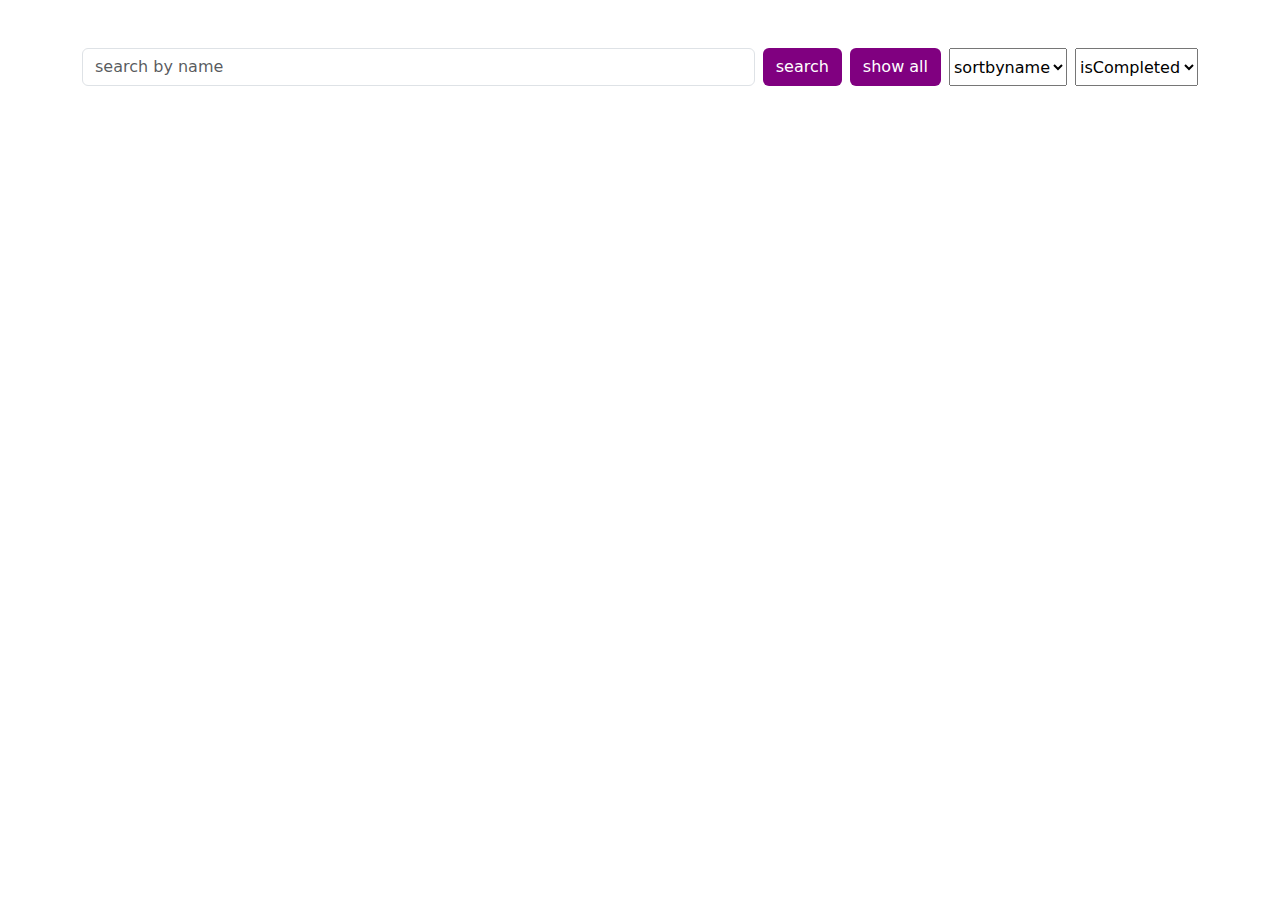
<file: index.html>
<html lang="en">

<head>
    <meta charset="UTF-8">
    <meta name="viewport" content="width=device-width, initial-scale=1.0">

    <link rel="stylesheet" href="https://cdnjs.cloudflare.com/ajax/libs/font-awesome/6.5.2/css/all.min.css">

    <link href="https://cdn.jsdelivr.net/npm/bootstrap@5.3.3/dist/css/bootstrap.min.css" rel="stylesheet"
        integrity="sha384-QWTKZyjpPEjISv5WaRU9OFeRpok6YctnYmDr5pNlyT2bRjXh0JMhjY6hW+ALEwIH" crossorigin="anonymous">
    <link rel="stylesheet" href="style.css">
    <title>Document</title>
</head>

<body>
    <div class="container">
        <div class="searchdiv d-lg-flex d-md-flex mt-5 column-gap-2 d-sm-block  ">
            <input type="text" class="form-control" id="search-input" placeholder="search by name">
            <button class="btn text-nowrap btn-purple" id="search-btn">search</button>
            <button class="btn text-nowrap btn-purple" id="show-all-btn">show all</button>
            <select name="sortbynamee" id="sortbynamee">
                <option disabled selected>sortbyname</option>
                <option value="a-z">a-z</option>
                <option value="z-a">z-a</option>
            </select>
            <select name="isCompleted" id="isCompletedd">
                <option disabled selected>isCompleted</option>
                <option value="all">all</option>
                <option value="completed">completed</option>
                <option value="pending">pending</option>
            </select>
        </div>
        <div class="row cards">

        </div>
    </div>
    <script type="module" src="main.js"></script>
</body>

</html>
</file>
<file: style.css>
.card {
    
    height: 240px;
    margin: 20px 0;
}
.card-body{display: flex;
    flex-direction: column;
   justify-content: space-between;}

.card h5 {
    font-size: 20px;
}

.btn-purple {
    background-color: purple;
    color: #fff;

}

.btn-purple:hover {
    border: 1px solid purple;
}

.loader {
    transform: rotateZ(45deg);
    perspective: 1000px;
    border-radius: 50%;
    width: 60px;
    height: 60px;
    color: purple;
    font-size: 60px;
    position: absolute;
    top: 50%;
    left: 50%;
    justify-content: center;
}

.loader:before,
.loader:after {
    content: '';
    display: block;
    position: absolute;
    top: 0;
    left: 0;
    width: inherit;
    height: inherit;
    border-radius: 50%;
    transform: rotateX(70deg);
    animation: 1s spin linear infinite;
}

.loader:after {
    color: #FF3D00;
    transform: rotateY(70deg);
    animation-delay: .4s;
}

@keyframes rotate {
    0% {
        transform: translate(-50%, -50%) rotateZ(0deg);
    }

    100% {
        transform: translate(-50%, -50%) rotateZ(360deg);
    }
}

@keyframes rotateccw {
    0% {
        transform: translate(-50%, -50%) rotate(0deg);
    }

    100% {
        transform: translate(-50%, -50%) rotate(-360deg);
    }
}

@keyframes spin {

    0%,
    100% {
        box-shadow: .2em 0px 0 0px currentcolor;
    }

    12% {
        box-shadow: .2em .2em 0 0 currentcolor;
    }

    25% {
        box-shadow: 0 .2em 0 0px currentcolor;
    }

    37% {
        box-shadow: -.2em .2em 0 0 currentcolor;
    }

    50% {
        box-shadow: -.2em 0 0 0 currentcolor;
    }

    62% {
        box-shadow: -.2em -.2em 0 0 currentcolor;
    }

    75% {
        box-shadow: 0px -.2em 0 0 currentcolor;
    }

    87% {
        box-shadow: .2em -.2em 0 0 currentcolor;
    }
}
</file>
